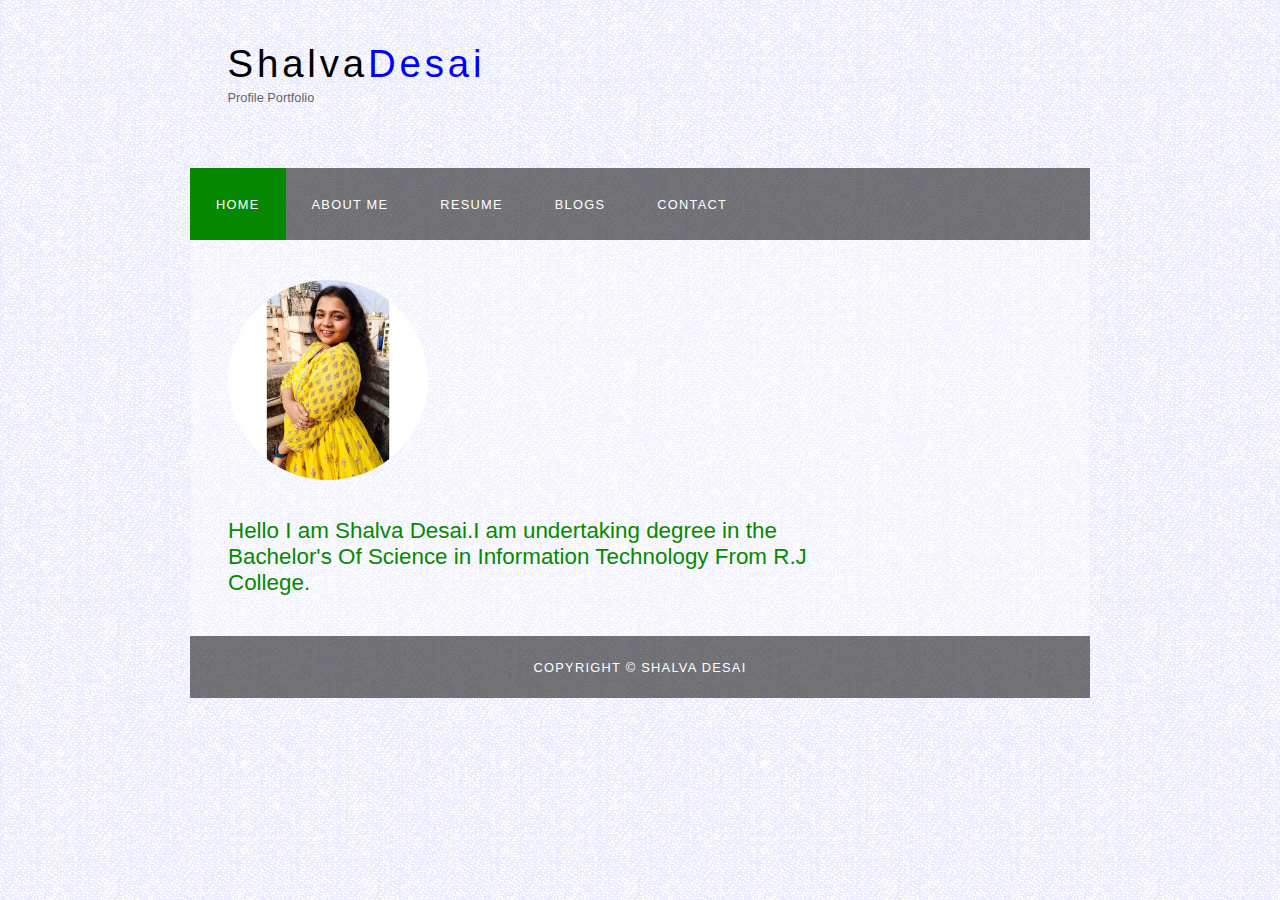
<file: index.html>
<!DOCTYPE HTML>
<html>

<head>
  <!-- Google tag (gtag.js) -->
<script async src="https://www.googletagmanager.com/gtag/js?id=G-ZS021FXRJV"></script>
<script>
  window.dataLayer = window.dataLayer || [];
  function gtag(){dataLayer.push(arguments);}
  gtag('js', new Date());

  gtag('config', 'G-ZS021FXRJV');
</script>
  <title>Profile Portfolio-Home</title>
  <meta name="description" content="website description" />
  <meta name="keywords" content="website keywords, website keywords" />
  <meta http-equiv="content-type" content="text/html; charset=windows-1252" />
  <link rel="stylesheet" type="text/css" href="style/style.css" title="style" />
</head>

<body>
  <div id="main">
    <div id="header">
      <div id="logo">
        <div id="logo_text">
          <!-- class="logo_colour", allows you to change the colour of the text -->
          <h1><a href="index.html">Shalva<span class="logo_colour">Desai</span></a></h1>
          <h2>Profile Portfolio</h2>
        </div>
      </div>
      <div id="menubar">
        <ul id="menu">
          <!-- put class="selected" in the li tag for the selected page - to highlight which page you're on -->
          <li class="selected"><a href="index.html">Home</a></li>
          <li><a href="about.html">About Me</a></li>
          <li><a href="page.html">Resume</a></li>
          <li><a href="another_page.html">Blogs</a></li>
          <li><a href="contact.html">Contact</a></li>
        </ul>
      </div>
    </div>
    <div id="site_content">
     
      <div id="content">
        <img id="image"src="img1.jpeg">
        <br>
        <h1>Hello I am Shalva Desai.I am undertaking degree in the Bachelor's Of Science in Information Technology From R.J College.</h1>
      </div>
    </div>
    <div id="footer">
      Copyright &copy; Shalva Desai
    </div>
  </div>
</body>
</html>
</file>
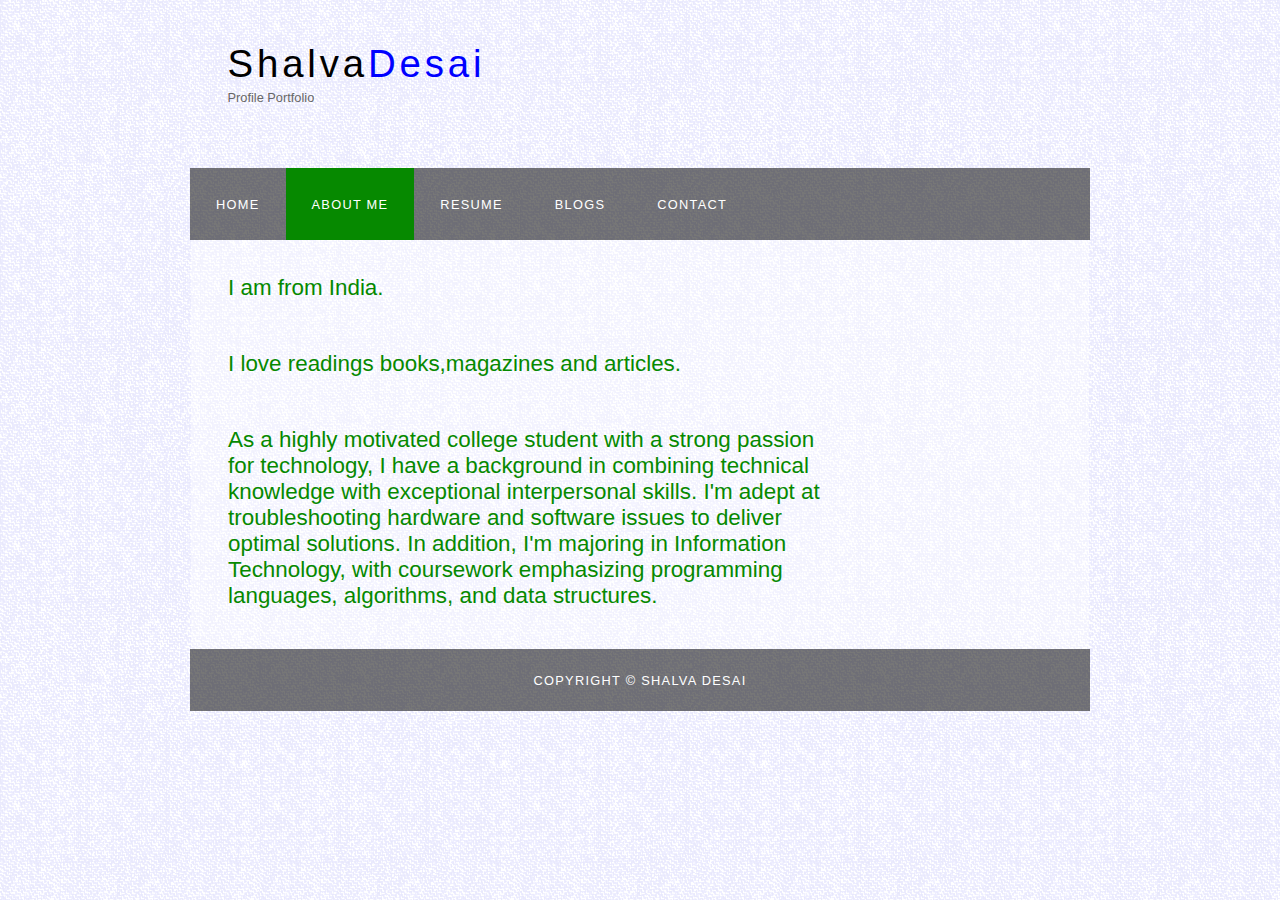
<file: about.html>
<!DOCTYPE HTML>
<html>

<head>
  <!-- Google tag (gtag.js) -->
<script async src="https://www.googletagmanager.com/gtag/js?id=G-ZS021FXRJV"></script>
<script>
  window.dataLayer = window.dataLayer || [];
  function gtag(){dataLayer.push(arguments);}
  gtag('js', new Date());

  gtag('config', 'G-ZS021FXRJV');
</script>
  <title>Profile Portfolio-About me</title>
  <meta name="description" content="website description" />
  <meta name="keywords" content="website keywords, website keywords" />
  <meta http-equiv="content-type" content="text/html; charset=windows-1252" />
  <link rel="stylesheet" type="text/css" href="style/style.css" title="style" />
</head>

<body>
  <div id="main">
    <div id="header">
      <div id="logo">
        <div id="logo_text">
          <!-- class="logo_colour", allows you to change the colour of the text -->
          <h1><a href="index.html">Shalva<span class="logo_colour">Desai</span></a></h1>
          <h2>Profile Portfolio</h2>
        </div>
      </div>
      <div id="menubar">
        <ul id="menu">
          <!-- put class="selected" in the li tag for the selected page - to highlight which page you're on -->
          <li><a href="index.html">Home</a></li>
          <li class="selected"><a href="about.html">About Me</a></li>
          <li><a href="page.html">Resume</a></li>
          <li><a href="another_page.html">Blogs</a></li>
          <li><a href="contact.html">Contact</a></li>
        </ul>
      </div>
    </div>
    <div id="site_content">
      
      <div id="content">
        <h2>I am from India.</h2>
      </br>
        <h2>I love readings books,magazines and articles.</h2>
      </br>
        <h2>As a highly motivated college student with a strong passion for technology, I have a background in combining technical knowledge with exceptional interpersonal skills.
         I'm adept at troubleshooting hardware and software issues to deliver optimal solutions.
          In addition, I'm majoring in Information Technology, with coursework emphasizing programming languages, algorithms, and data structures.</h2>
          </div>
        </form>
      </div>
    </div>
    <div id="footer">
      Copyright &copy; Shalva Desai
    </div>
  </div>
</body>
</html>
</file>
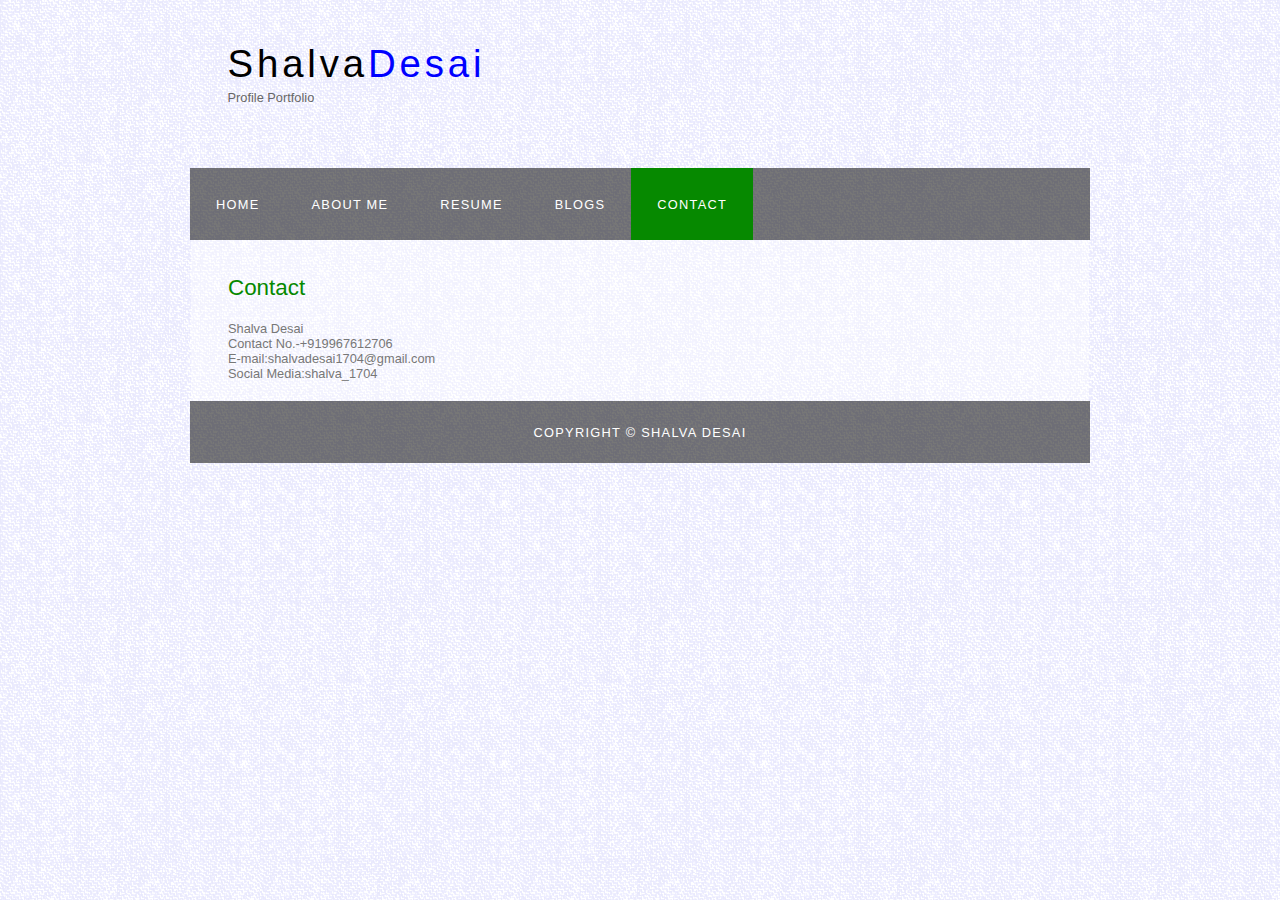
<file: contact.html>
<!DOCTYPE HTML>
<html>

<head>
  <!-- Google tag (gtag.js) -->
<script async src="https://www.googletagmanager.com/gtag/js?id=G-ZS021FXRJV"></script>
<script>
  window.dataLayer = window.dataLayer || [];
  function gtag(){dataLayer.push(arguments);}
  gtag('js', new Date());

  gtag('config', 'G-ZS021FXRJV');
</script>
  <title>Profile Portfolio-Contact</title>
  <meta name="description" content="website description" />
  <meta name="keywords" content="website keywords, website keywords" />
  <meta http-equiv="content-type" content="text/html; charset=windows-1252" />
  <link rel="stylesheet" type="text/css" href="style/style.css" title="style" />
</head>

<body>
  <div id="main">
    <div id="header">
      <div id="logo">
        <div id="logo_text">
          <!-- class="logo_colour", allows you to change the colour of the text -->
          <h1><a href="index.html">Shalva<span class="logo_colour">Desai</span></a></h1>
          <h2>Profile Portfolio</h2>
        </div>
      </div>
      <div id="menubar">
        <ul id="menu">
          <!-- put class="selected" in the li tag for the selected page - to highlight which page you're on -->
          <li><a href="index.html">Home</a></li>
          <li><a href="about.html">About Me</a></li>
          <li><a href="page.html">Resume</a></li>
          <li><a href="another_page.html">Blogs</a></li>
          <li class="selected"><a href="contact.html">Contact</a></li>
        </ul>
      </div>
    </div>
    <div id="site_content">
      
      <div id="content">
        <!-- insert the page content here -->
        <h1>Contact </h1>
        
        <form action="#" method="post">
          <div class="form_settings">
            Shalva Desai
            <br>
            Contact No.-+919967612706
            <br>
            E-mail:shalvadesai1704@gmail.com
            <br>
            Social Media:shalva_1704
          </div>
        </form>
        
      </div>
    </div>
    <div id="footer">
      Copyright &copy; Shalva Desai
    </div>
  </div>
</body>
</html>
</file>
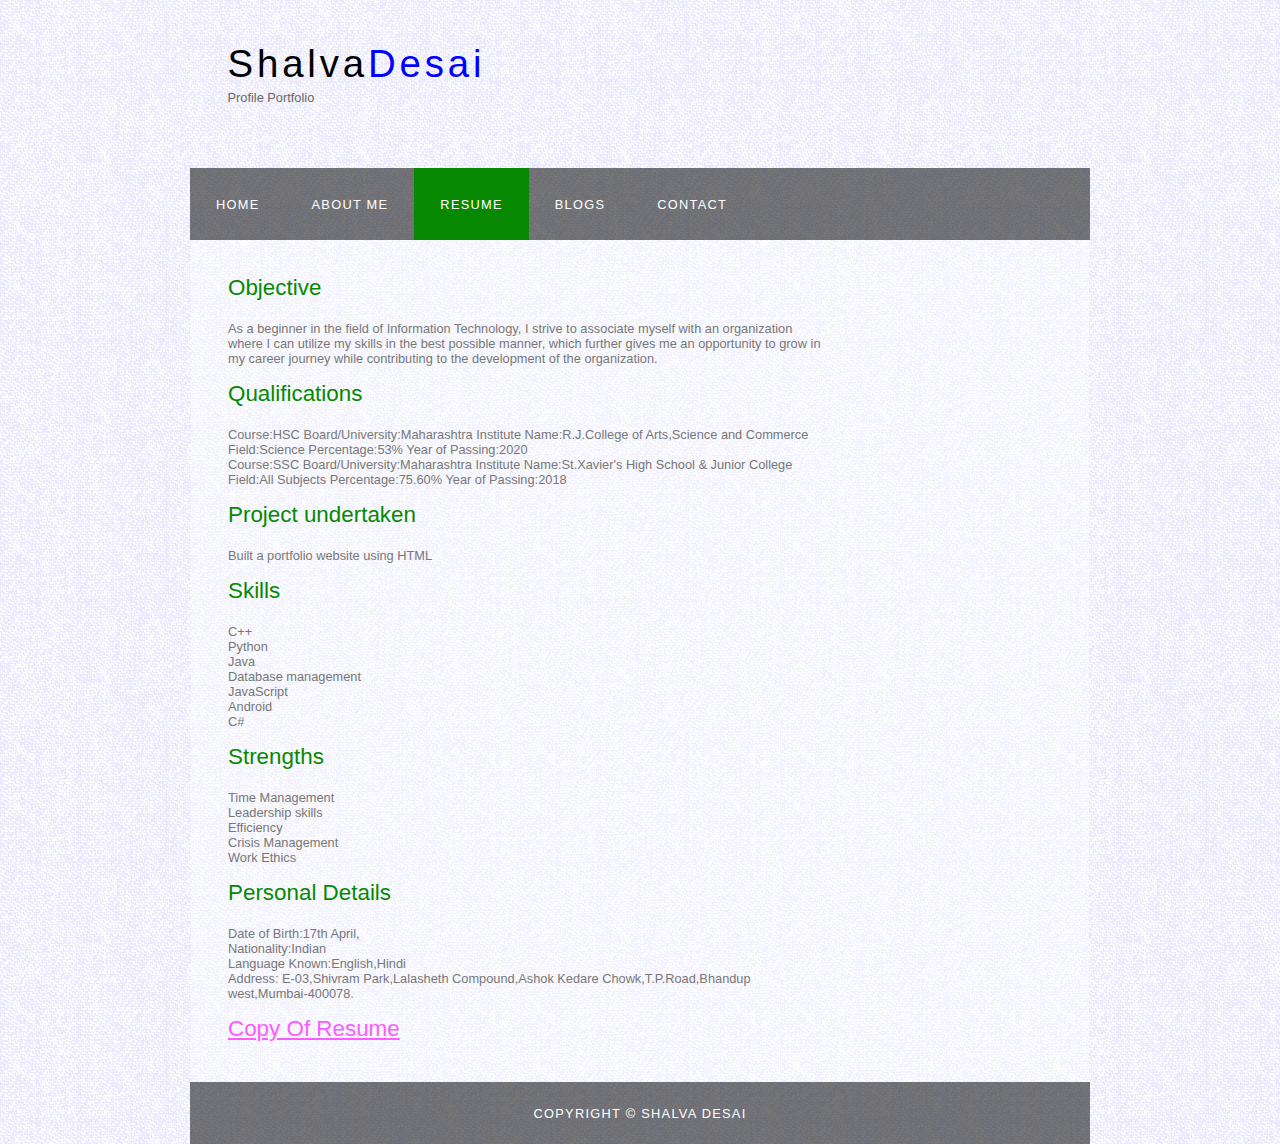
<file: page.html>
<!DOCTYPE HTML>
<html>

<head>
  <!-- Google tag (gtag.js) -->
<script async src="https://www.googletagmanager.com/gtag/js?id=G-ZS021FXRJV"></script>
<script>
  window.dataLayer = window.dataLayer || [];
  function gtag(){dataLayer.push(arguments);}
  gtag('js', new Date());

  gtag('config', 'G-ZS021FXRJV');
</script>
  <title>Profile Portfolio-Resume</title>
  <meta name="description" content="website description" />
  <meta name="keywords" content="website keywords, website keywords" />
  <meta http-equiv="content-type" content="text/html; charset=windows-1252" />
  <link rel="stylesheet" type="text/css" href="style/style.css" title="style" />
</head>

<body>
  <div id="main">
    <div id="header">
      <div id="logo">
        <div id="logo_text">
          <!-- class="logo_colour", allows you to change the colour of the text -->
          <h1><a href="index.html">Shalva<span class="logo_colour">Desai</span></a></h1>
          <h2>Profile Portfolio</h2>
        </div>
      </div>
      <div id="menubar">
        <ul id="menu">
          <!-- put class="selected" in the li tag for the selected page - to highlight which page you're on -->
          <li><a href="index.html">Home</a></li>
          <li><a href="about.html">About Me</a></li>
          <li class="selected"><a href="page.html">Resume</a></li>
          <li><a href="another_page.html">Blogs</a></li>
          <li><a href="contact.html">Contact</a></li>
        </ul>
      </div>
    </div>
    <div id="site_content">
     
      <div id="content">
        <h2>Objective</h2>
        As a beginner in the field of Information Technology, I strive to associate myself with an organization where I can utilize my skills in the best possible manner, which further gives me an opportunity to grow in my career journey while contributing to the development of the organization.
        <h2>Qualifications</h2>
        Course:HSC
        Board/University:Maharashtra
        Institute Name:R.J.College of Arts,Science and Commerce
        Field:Science
        Percentage:53%
        Year of Passing:2020
        <br>
        Course:SSC
        Board/University:Maharashtra
        Institute Name:St.Xavier's High School & Junior College
        Field:All Subjects
        Percentage:75.60%
        Year of Passing:2018
        <h2>Project undertaken</h2>
        Built a portfolio website using HTML
        <h2>Skills</h2>
        C++
        <br/>
        Python
        <br/>
        Java
        <br/>
        Database management
        <br/>
        JavaScript
        <br/>
        Android
        <br/>
        C#
        <h2>Strengths</h2>
        Time Management
        <br/>
        Leadership skills
        <br/>
        Efficiency
        <br/>
        Crisis Management
        <br/>
        Work Ethics
        <h2>Personal Details</h2>
        Date of Birth:17th April,
        <br/>
        Nationality:Indian
        <br/>
        Language Known:English,Hindi
        <br/>
        Address: E-03,Shivram Park,Lalasheth Compound,Ashok Kedare Chowk,T.P.Road,Bhandup west,Mumbai-400078.
      </div>
      <h1><a href="https://drive.google.com/file/d/1wWVlDZ2_ujGC8lY1rzfzsFyfcYCKJtJr/view?usp=sharing">Copy Of Resume</a></h1>
    </div>
    <div id="footer">
       Copyright &copy; Shalva Desai
    </div>
  </div>
</body>
</html>
</file>
<file: style/style.css>
html
{ height: 100%;}

*
{ margin: 0;
  padding: 0;}

body
{ font: normal .80em 'trebuchet ms', arial, sans-serif;
  background: #F0EFE2 url(background.png) repeat;
  color: #777;}

p
{ padding: 0 0 20px 0;
  line-height: 1.7em;}

img
{ border: 0;}

h1, h2, h3, h4, h5, h6 
{ font: normal 175% 'century gothic', arial, sans-serif;
  color: #068900;
  margin: 0 0 15px 0;
  padding: 15px 0 5px 0;}

h2
{ font: normal 175% 'century gothic', arial, sans-serif;
  color: #068900;}

h4, h5, h6
{ margin: 0;
  padding: 0 0 5px 0;
  font: normal 120% arial, sans-serif;
  color: #068900;}

h5, h6
{ font: italic 95% arial, sans-serif;
  padding: 0 0 15px 0;
  color: #000;}

h6
{ color: #362C20;}

a, a:hover
{ outline: none;
  text-decoration: underline;
  color: #FD5BFF;}

a:hover
{ text-decoration: none;}

.left
{ float: left;
  width: auto;
  margin-right: 10px;}

.right
{ float: right; 
  width: auto;
  margin-left: 10px;}

.center
{ display: block;
  text-align: center;
  margin: 20px auto;}

blockquote
{ margin: 20px 0; 
  padding: 10px 20px 0 20px;
  border: 1px solid #E5E5DB;
  background: #FFF;}

ul
{ margin: 2px 0 22px 17px;}

ul li
{ list-style-type: circle;
  margin: 0 0 6px 0; 
  padding: 0 0 4px 5px;}

ol
{ margin: 8px 0 22px 20px;}

ol li
{ margin: 0 0 11px 0;}

#main, #logo, #menubar, #site_content, #footer
{ margin-left: auto; 
  margin-right: auto;}

#header
{ height: 240px;}

#logo
{ width: 825px;
  position: relative;
  height: 168px;}

#logo #logo_text 
{ position: absolute; 
  top: 20px;
  left: 0;}

#logo h1, #logo h2
{ font: normal 300% 'century gothic', arial, sans-serif;
  border-bottom: 0;
  text-transform: none;
  margin: 0;}

#logo_text h1, #logo_text h1 a, #logo_text h1 a:hover 
{ padding: 22px 0 0 0;
  color: #000;
  letter-spacing: 0.1em;
  text-decoration: none;}

#logo_text h1 a .logo_colour
{ color: blue;}

#logo_text h2
{ font-size: 100%;
  padding: 4px 0 0 0;
  color: #676767;}

#menubar
{ width: 900px;
  height: 72px;
  padding: 0;
  background: transparent url(transparent.png) repeat;} 

ul#menu, ul#menu li
{ float: left;
  margin: 0; 
  padding: 0;}

ul#menu li
{ list-style: none;}

ul#menu li a
{ letter-spacing: 0.1em;
  font: normal 100% arial, sans-serif;
  display: block; 
  float: left; 
  height: 37px;
  padding: 29px 26px 6px 26px;
  text-align: center;
  color: #FFF;
  text-transform: uppercase;
  text-decoration: none;
  background: transparent;} 

ul#menu li a:hover, ul#menu li.selected a, ul#menu li.selected a:hover
{ color: #FFF;
  background: #068900;}

#site_content
{ 
  width: 837px;
  overflow: hidden;
  margin: 0 auto 0 auto;
  padding: 20px 24px 20px 37px;
  background: transparent url(transparent_light.png) repeat;
} 

#content
{ 
  text-align: left;
  width: 595px;
  padding: 0;
}

#image
{
  height: 200px;
  width: 200px;
  margin: 20px auto;
  border-radius:100px ;
}
#content ul
{ 
  margin: 2px 0 22px 0px;
}

#content ul li
{ list-style-type: none;
  background: url(bullet.png) no-repeat;
  margin: 0 0 6px 0; 
  padding: 0 0 4px 25px;
  line-height: 1.5em;}

#footer
{ width: 900px;
  font: normal 100% 'lucida sans unicode', arial, sans-serif;
  height: 33px;
  padding: 24px 0 5px 0;
  text-align: center; 
  background: transparent url(transparent.png) repeat;
  color: #FFF;
  text-transform: uppercase;
  letter-spacing: 0.1em;}

#footer a
{ color: #FFF;
  text-decoration: none;}

#footer a:hover
{ color: #FFF;
  text-decoration: underline;}

.search
{ color: #5D5D5D; 
  border: 1px solid #BBB; 
  width: 134px; 
  padding: 4px; 
  font: 100% arial, sans-serif;}

#colours
{ height: 0px;
  text-align: right;
  padding: 66px 16px 0px 300px;}
  
.form_settings
{ margin: 15px 0 0 0;}

.form_settings p
{ padding: 0 0 4px 0;}

.form_settings span
{ float: left; 
  width: 200px; 
  text-align: left;}
  
.form_settings input, .form_settings textarea
{ padding: 5px; 
  width: 299px; 
  font: 100% arial; 
  border: 1px solid #E5E5DB; 
  background: #FFF; 
  color: #47433F;}
  
.form_settings .submit
{ font: 100% arial; 
  border: 1px solid; 
  width: 99px; 
  margin: 0 0 0 212px; 
  height: 33px;
  padding: 2px 0 3px 0;
  cursor: pointer; 
  background: #068900; 
  color: #FFF;}

.form_settings textarea, .form_settings select
{ font: 100% arial; 
  width: 299px;}

.form_settings select
{ width: 310px;}

.form_settings .checkbox
{ margin: 4px 0; 
  padding: 0; 
  width: 14px;
  border: 0;
  background: none;}

.separator
{ width: 100%;
  height: 0;
  border-top: 1px solid #D9D5CF;
  border-bottom: 1px solid #FFF;
  margin: 0 0 20px 0;}
  
table
{ margin: 10px 0 30px 0;}

table tr th, table tr td
{ background: #3B3B3B;
  color: #FFF;
  padding: 7px 4px;
  text-align: left;}
  
table tr td
{ background: #F0EFE2;
  color: #47433F;
  border-top: 1px solid #FFF;}
</file>
